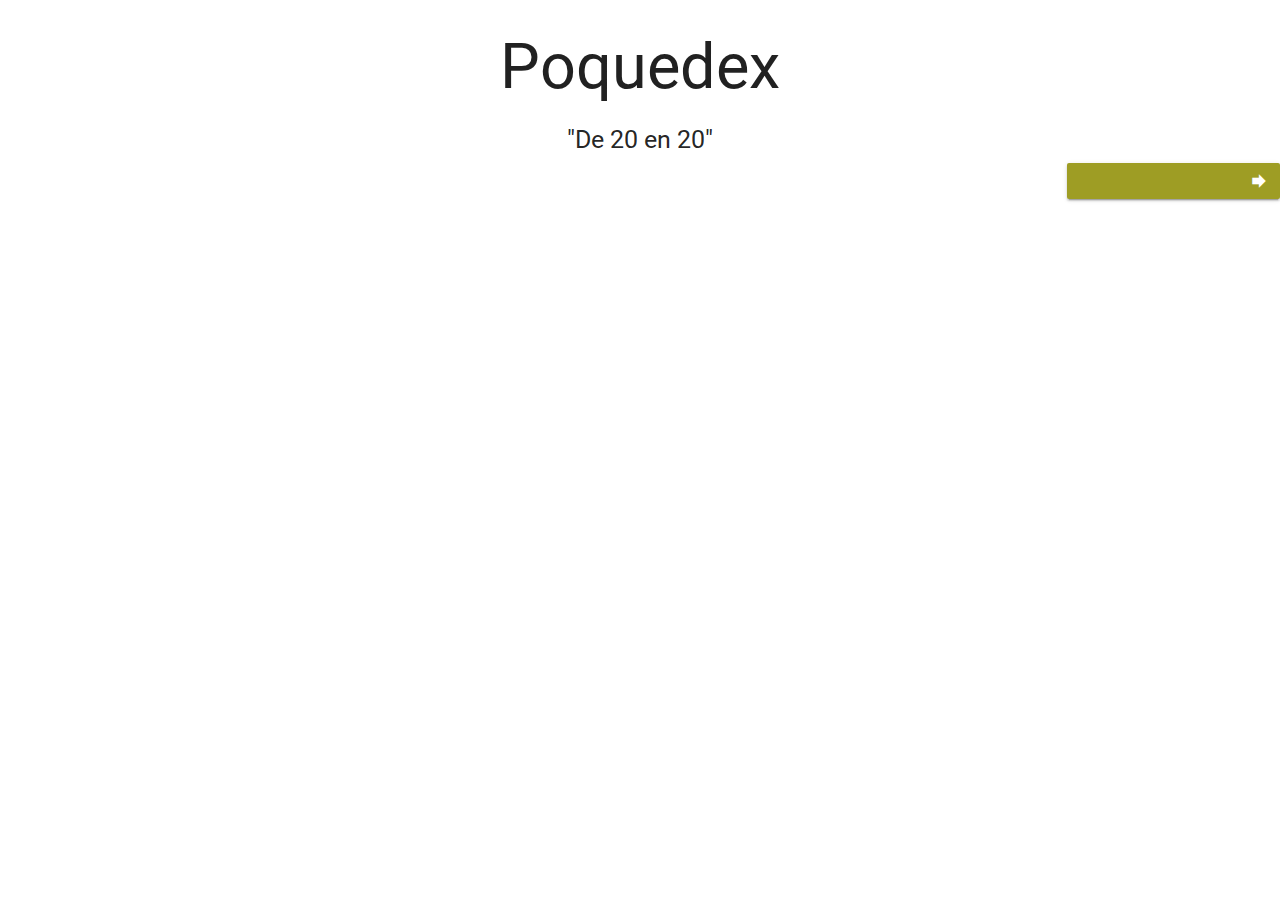
<file: index.html>
<!DOCTYPE html>
<html>
    <head>
       <meta charset="utf-8"> 
       <title>Poquedex JSON</title>
       <meta name="viewport" content="width=device-width, initial-scale=1.0"/>	
       <link href="https://fonts.googleapis.com/icon?family=Material+Icons" rel="stylesheet">
       <link type="text/css" rel="stylesheet" href="public/css/materialize.min.css"/>
       <link rel="stylesheet" type="text/css" href="public/css/main.css">
    </head>
    <body>
        <h1 class="center-align">Poquedex</h1>
        <h5 class="center-align">"De 20 en 20"</h5>
        <div class="row">
<!--        <a class="waves-effect waves-light btn lime darken-3 left col m2 s3"><i class="material-icons left md-48">arrow back</i></a>-->
        <a class="waves-effect waves-light btn lime darken-3 col offset-m10 m2 offset-s9 s3" id="siguiente"><i class="material-icons right md-48">arrow forward</i></a>
        </div>
        <section class="container">
            <ul id="lista_pokemones"></ul>
        </section>
        <!-- Modal -->
        <div id="modalPokemon" class="modal">
            <div class="modal-content container">
              <h4 id="nombre_Pokemon" class="center-align"></h4>
              <p>HABILIDADES:</p>
              <div class="row">
                  <span class="col s3">HP</span>
                  <div class="progress col s9">
                      <div class="determinate progress-bar" id="hp"></div>
                  </div>
              </div>
              <div class="row">
                  <span class="col s3">Ataque</span>
                  <div class="progress col s9">
                      <div class="determinate progress-bar" id="ataque"></div>
                  </div>
              </div>
              <div class="row">
                  <span class="col s3">Defensa</span>
                  <div class="progress col s9">
                      <div class="determinate progress-bar" id="defensa"></div>
                  </div>
              </div>
              <div class="row">
                  <span class="col s3">Velocidad</span>
                  <div class="progress col s9">
                      <div class="determinate progress-bar" id="velocidad"></div>
                  </div>
              </div>
            </div>
            <div class="modal-footer">
              <a href="#!" class="modal-action modal-close waves-effect waves-green btn-flat">Cerrar</a>
            </div>
        </div>
        
        <script src="https://code.jquery.com/jquery-3.2.1.min.js"></script>
        <script type="text/javascript" src="public/js/materialize.min.js"></script>
        <script type="text/javascript" src="public/js/app.js"></script>
    </body>
</html>
</file>
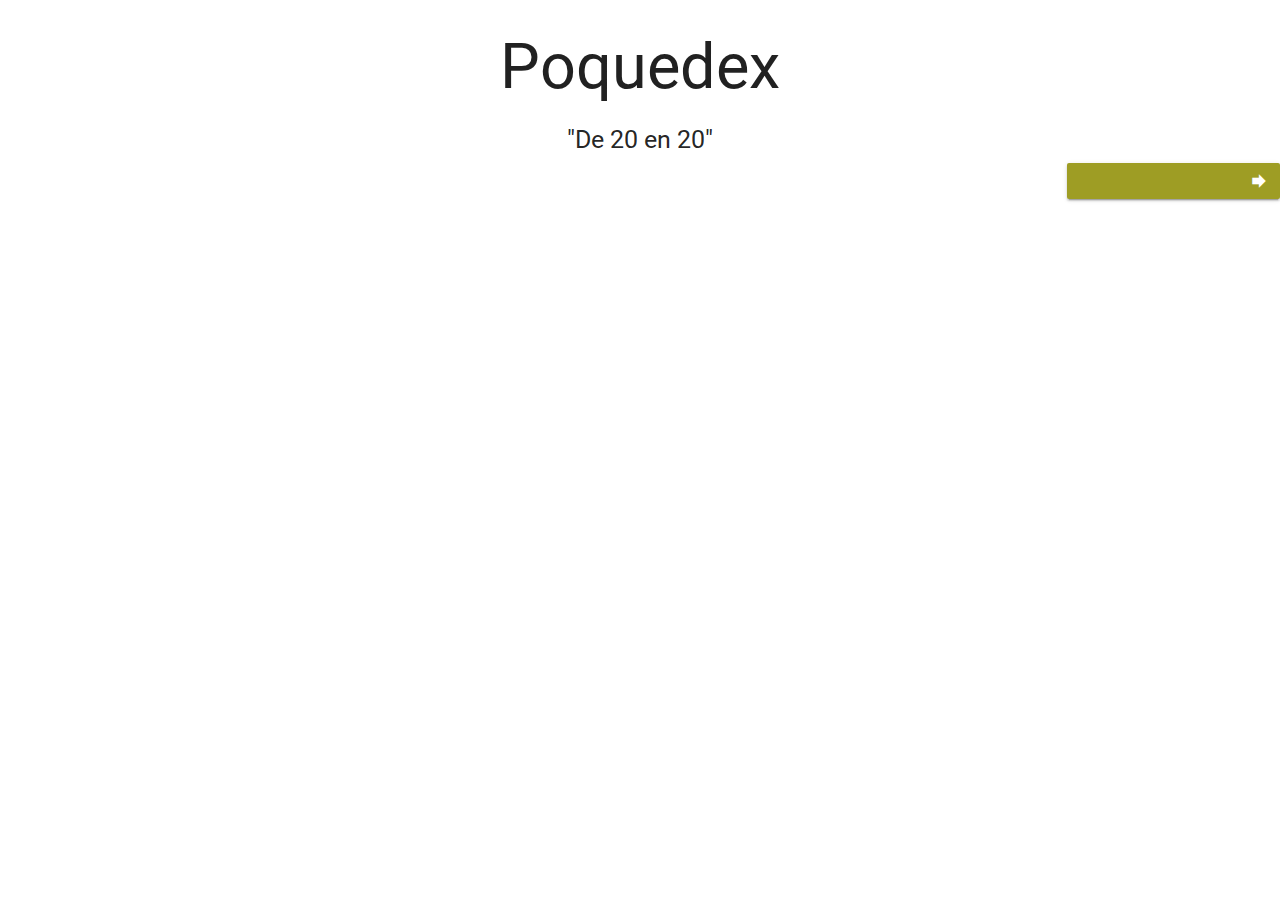
<file: public/index.html>
<!DOCTYPE html>
<html>
    <head>
       <meta charset="utf-8"> 
       <title>Poquedex JSON</title>
       <meta name="viewport" content="width=device-width, initial-scale=1.0"/>	
       <link href="https://fonts.googleapis.com/icon?family=Material+Icons" rel="stylesheet">
       <link type="text/css" rel="stylesheet" href="css/materialize.min.css"/>
       <link rel="stylesheet" type="text/css" href="css/main.css">
    </head>
    <body>
        <h1 class="center-align">Poquedex</h1>
        <h5 class="center-align">"De 20 en 20"</h5>
        <div class="row">
<!--        <a class="waves-effect waves-light btn lime darken-3 left col m2 s3"><i class="material-icons left md-48">arrow back</i></a>-->
        <a class="waves-effect waves-light btn lime darken-3 col offset-m10 m2 offset-s9 s3" id="siguiente"><i class="material-icons right md-48">arrow forward</i></a>
        </div>
        <section class="container">
            <ul id="lista_pokemones"></ul>
        </section>
        <!-- Modal -->
        <div id="modalPokemon" class="modal">
            <div class="modal-content container">
              <h4 id="nombre_Pokemon" class="center-align"></h4>
              <p>HABILIDADES:</p>
              <div class="row">
                  <span class="col s3">HP</span>
                  <div class="progress col s9">
                      <div class="determinate progress-bar" id="hp"></div>
                  </div>
              </div>
              <div class="row">
                  <span class="col s3">Ataque</span>
                  <div class="progress col s9">
                      <div class="determinate progress-bar" id="ataque"></div>
                  </div>
              </div>
              <div class="row">
                  <span class="col s3">Defensa</span>
                  <div class="progress col s9">
                      <div class="determinate progress-bar" id="defensa"></div>
                  </div>
              </div>
              <div class="row">
                  <span class="col s3">Velocidad</span>
                  <div class="progress col s9">
                      <div class="determinate progress-bar" id="velocidad"></div>
                  </div>
              </div>
            </div>
            <div class="modal-footer">
              <a href="#!" class="modal-action modal-close waves-effect waves-green btn-flat">Cerrar</a>
            </div>
        </div>
        
        <script src="https://code.jquery.com/jquery-3.2.1.min.js"></script>
        <script type="text/javascript" src="js/materialize.min.js"></script>
        <script type="text/javascript" src="js/app.js"></script>
    </body>
</html>
</file>
<file: public/css/main.css>
#lista_pokemones>li {
    width: 140px;
    height: 140px;
    overflow: hidden;
    display: inline-grid;
    cursor: pointer;
    border-color: darkseagreen;
/*    background: url("../assets/img/pokemones_sprite.png") -80px -0;*/
}

#lista_pokemones li div {
    width: 80px;
    height: 80px;
    margin-left: 23%;
    vertical-align: middle;
}

#lista_pokemones li span {
    text-align: center;
}

.modal-content .row {
    margin-bottom: 0;
}

div .progress {    
    height: 20px;
    margin: 0;
}

.progress-bar {
    float: left;
    font-size: 12px;
    line-height: 20px;
    color: #fff;
    text-align: center;
}
</file>
